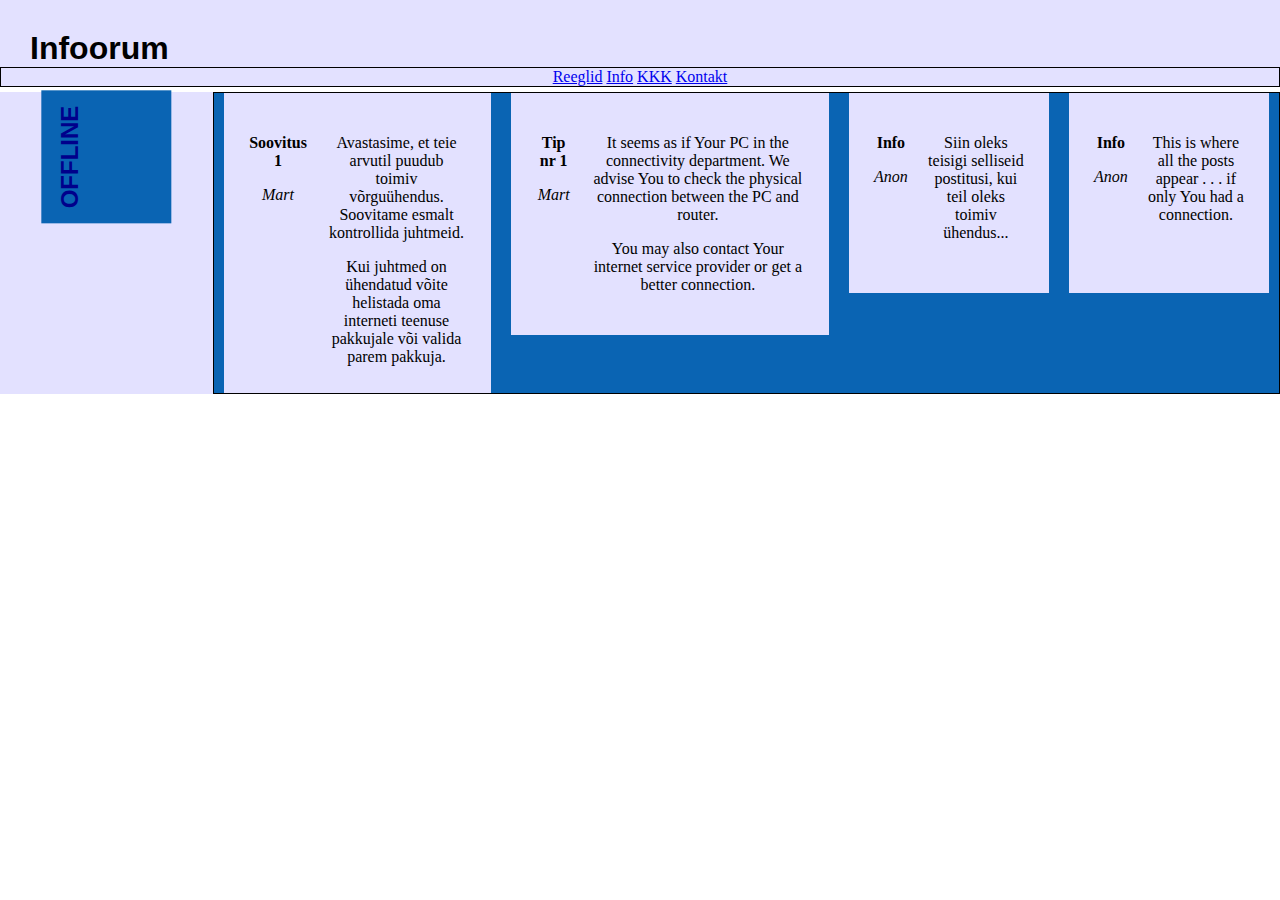
<file: offline.html>
<!DOCTYPE HTML>
<html>
<head>
    <title>Infoorum OFFLINE</title>
    <meta charset='utf-8'>
    <link rel="stylesheet" type="text/css" href="style.css">
    <!-- Added cdn check.-->
    <script src="https://ajax.googleapis.com/ajax/libs/jquery/2.2.0/jquery.min.js"></script>
</head>
<body>

<div id="päis">
    <a id="logo" href="index.php">Infoorum</a>
    
    <!--Keelevalik
    <form id="keele_vorm" method="get" action="/controller/keel_kypsisesse.php">
    	<select name="keel" title="Keele valik" onchange="this.form.submit()">
    		<option><?= $xml->keel->$keel ?></option>
    		<option value="et">Eesti</option>
  		<option value="en">English</option>
	</select>
    </form>
-->
</div>

<div id="lingid">
    <a href="#" >Reeglid</a>
    <a href="#" >Info</a>
    <a href="#" >KKK</a>
    <a href="kontakt.php" >Kontakt</a>
</div>

<div id="raam">      	
		<div class="container">
        <div class="kateg"><span class="vert">OFFLINE</span></div>
        <div class="cont" id = "kategooria1">
                    
		
					
        <div class='sisu'>
            
			<p class ='sisu_pealkiri'>Soovitus 1</p>
            <p class ='sisu_autor'>Mart</p>
            <div class = "sisu_tekst">
				<p>Avastasime, et teie arvutil puudub toimiv võrguühendus. Soovitame esmalt kontrollida juhtmeid.</p>
				<p>Kui juhtmed on ühendatud võite helistada oma interneti teenuse pakkujale või valida parem pakkuja.</p>
			</div>
        </div>
		<div class='sisu'>
            
			<p class ='sisu_pealkiri'>Tip nr 1</p>
            <p class ='sisu_autor'>Mart</p>
            <div class = "sisu_tekst">
				<p>It seems as if Your PC in the connectivity department. We advise You to check the physical connection between the PC and router.</p>
				<p>You may also contact Your internet service provider or get a better connection.</p>
			</div>
        </div>
		<div class='sisu'>
            
			<p class ='sisu_pealkiri'>Info</p>
            <p class ='sisu_autor'>Anon</p>
            <div class = "sisu_tekst">
				<p>Siin oleks teisigi selliseid postitusi, kui teil oleks toimiv ühendus...</p>
			</div>
        </div>
        <div class='sisu'>
            
			<p class ='sisu_pealkiri'>Info</p>
            <p class ='sisu_autor'>Anon</p>
            <div class = "sisu_tekst">
				<p>This is where all the posts appear . . . if only You had a connection.</p>
			</div>
        </div>
        </div></div>
 	
</div>

</body>
</html>
</file>
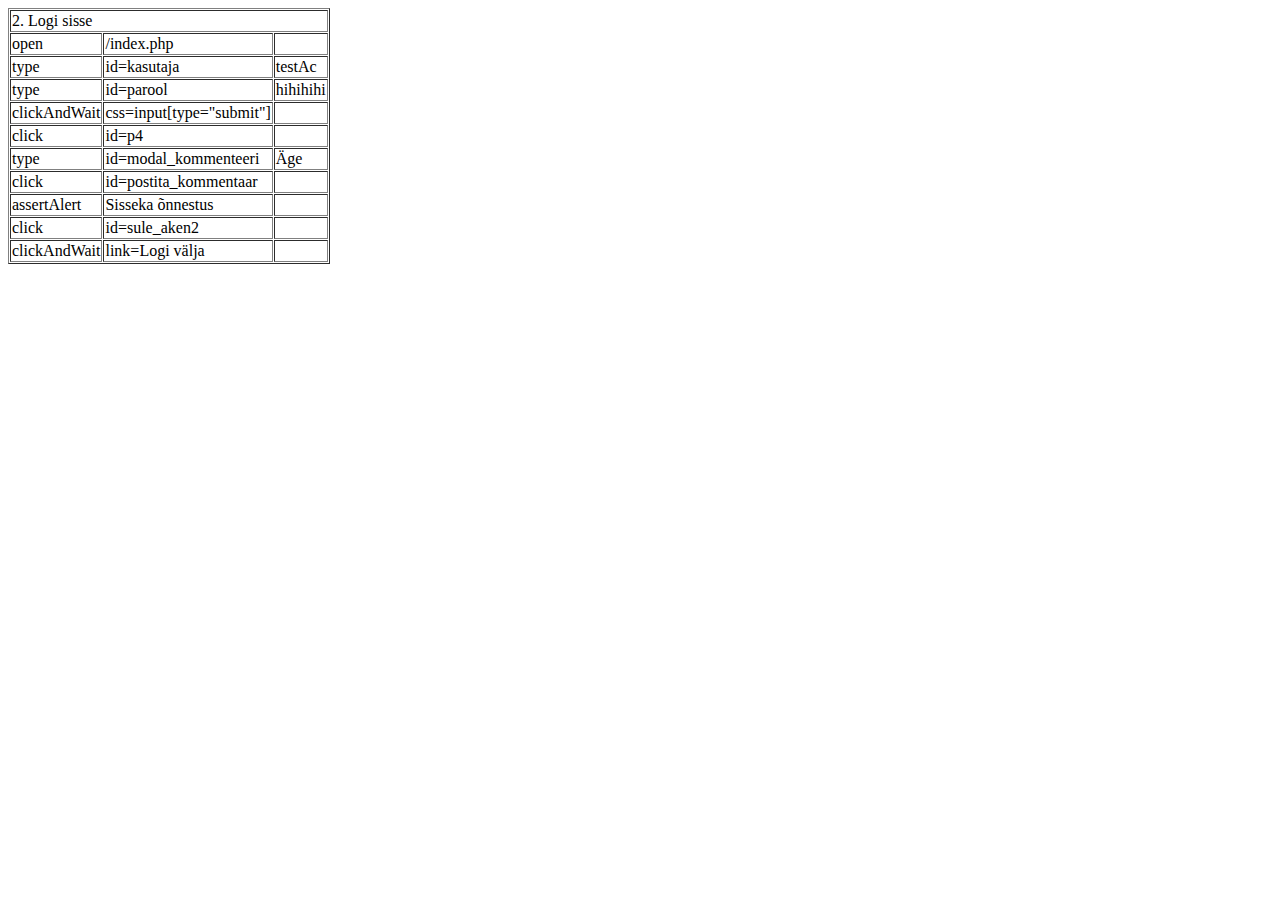
<file: testid/AutomaatTest2.html>
<?xml version="1.0" encoding="UTF-8"?>
<!DOCTYPE html PUBLIC "-//W3C//DTD XHTML 1.0 Strict//EN" "http://www.w3.org/TR/xhtml1/DTD/xhtml1-strict.dtd">
<html xmlns="http://www.w3.org/1999/xhtml" xml:lang="en" lang="en">
<head profile="http://selenium-ide.openqa.org/profiles/test-case">
<meta http-equiv="Content-Type" content="text/html; charset=UTF-8" />
<link rel="selenium.base" href="http://infoorum.cs.ut.ee/index.php" />
<title>2. Logi sisse</title>
</head>
<body>
<table cellpadding="1" cellspacing="1" border="1">
<thead>
<tr><td rowspan="1" colspan="3">2. Logi sisse</td></tr>
</thead><tbody>
<tr>
	<td>open</td>
	<td>/index.php</td>
	<td></td>
</tr>
<tr>
	<td>type</td>
	<td>id=kasutaja</td>
	<td>testAc</td>
</tr>
<tr>
	<td>type</td>
	<td>id=parool</td>
	<td>hihihihi</td>
</tr>
<tr>
	<td>clickAndWait</td>
	<td>css=input[type=&quot;submit&quot;]</td>
	<td></td>
</tr>
<tr>
	<td>click</td>
	<td>id=p4</td>
	<td></td>
</tr>
<tr>
	<td>type</td>
	<td>id=modal_kommenteeri</td>
	<td>Äge</td>
</tr>
<tr>
	<td>click</td>
	<td>id=postita_kommentaar</td>
	<td></td>
</tr>
<tr>
	<td>assertAlert</td>
	<td>Sisseka õnnestus</td>
	<td></td>
</tr>
<tr>
	<td>click</td>
	<td>id=sule_aken2</td>
	<td></td>
</tr>
<tr>
	<td>clickAndWait</td>
	<td>link=Logi välja</td>
	<td></td>
</tr>

</tbody></table>
</body>
</html>
</file>
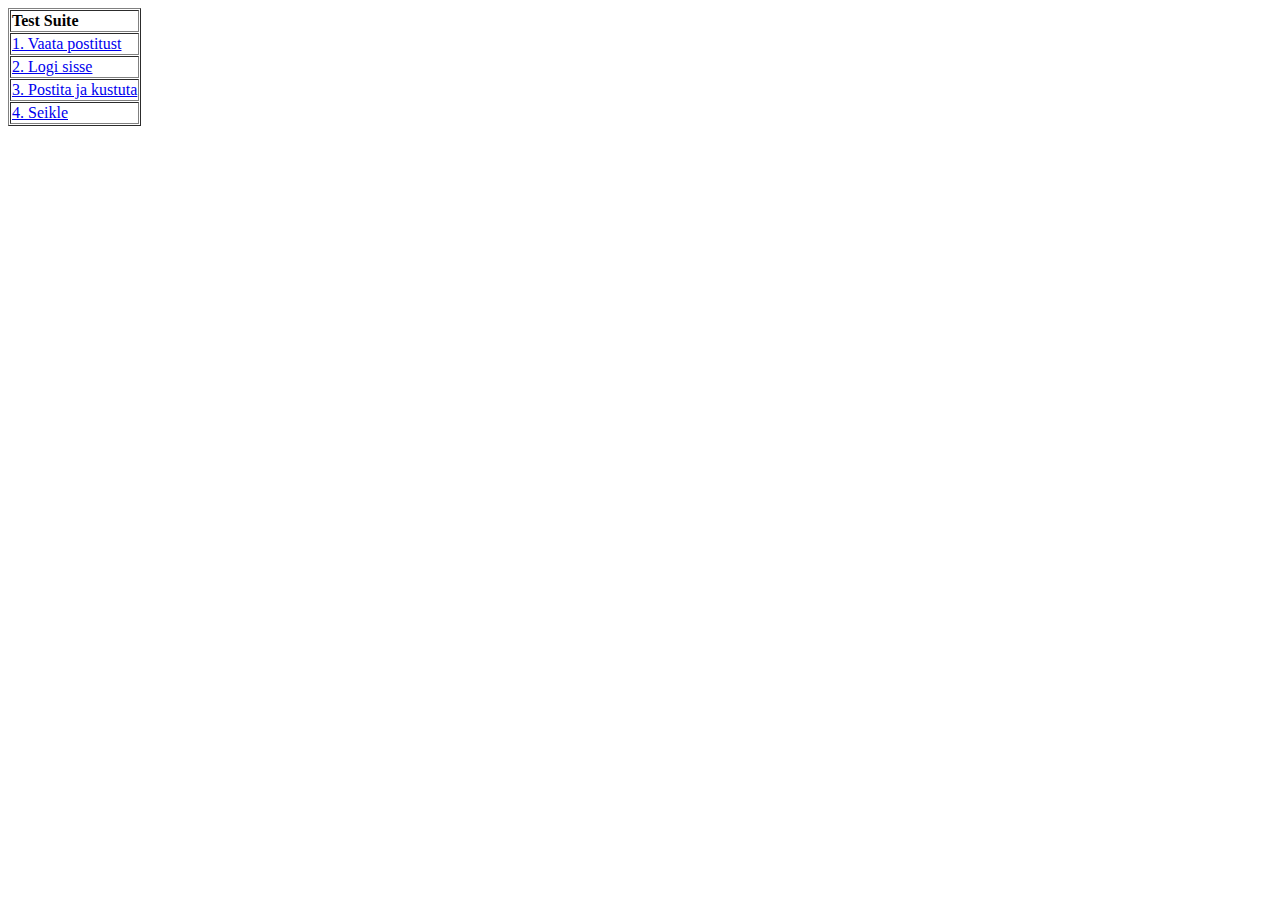
<file: testid/AutomaatTest3.html>
<?xml version="1.0" encoding="UTF-8"?>
<!DOCTYPE html PUBLIC "-//W3C//DTD XHTML 1.0 Strict//EN" "http://www.w3.org/TR/xhtml1/DTD/xhtml1-strict.dtd">
<html xmlns="http://www.w3.org/1999/xhtml" xml:lang="en" lang="en">
<head>
  <meta content="text/html; charset=UTF-8" http-equiv="content-type" />
  <title>Test Suite</title>
</head>
<body>
<table id="suiteTable" cellpadding="1" cellspacing="1" border="1" class="selenium"><tbody>
<tr><td><b>Test Suite</b></td></tr>
<tr><td><a href="AutomaatTestid.html">1. Vaata postitust</a></td></tr>
<tr><td><a href="AutomaatTest2.html">2. Logi sisse</a></td></tr>
<tr><td><a href="AutomaatTest3.html">3. Postita ja kustuta</a></td></tr>
<tr><td><a href="AutomaatTest4.html">4. Seikle</a></td></tr>
</tbody></table>
</body>
</html>
</file>
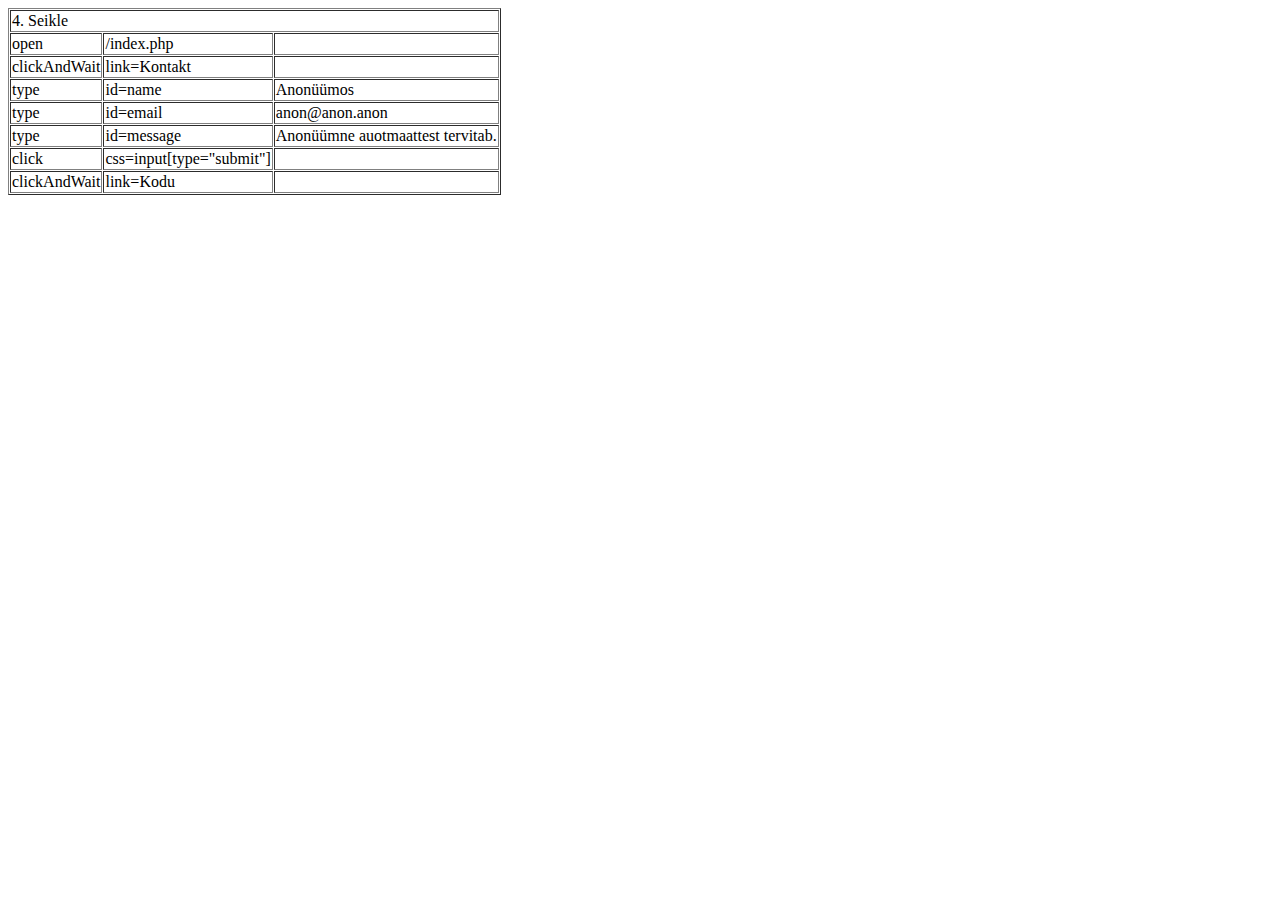
<file: testid/AutomaatTest4.html>
<?xml version="1.0" encoding="UTF-8"?>
<!DOCTYPE html PUBLIC "-//W3C//DTD XHTML 1.0 Strict//EN" "http://www.w3.org/TR/xhtml1/DTD/xhtml1-strict.dtd">
<html xmlns="http://www.w3.org/1999/xhtml" xml:lang="en" lang="en">
<head profile="http://selenium-ide.openqa.org/profiles/test-case">
<meta http-equiv="Content-Type" content="text/html; charset=UTF-8" />
<link rel="selenium.base" href="http://infoorum.cs.ut.ee/index.php" />
<title>4. Seikle</title>
</head>
<body>
<table cellpadding="1" cellspacing="1" border="1">
<thead>
<tr><td rowspan="1" colspan="3">4. Seikle</td></tr>
</thead><tbody>
<tr>
	<td>open</td>
	<td>/index.php</td>
	<td></td>
</tr>
<tr>
	<td>clickAndWait</td>
	<td>link=Kontakt</td>
	<td></td>
</tr>
<tr>
	<td>type</td>
	<td>id=name</td>
	<td>Anonüümos</td>
</tr>
<tr>
	<td>type</td>
	<td>id=email</td>
	<td>anon@anon.anon</td>
</tr>
<tr>
	<td>type</td>
	<td>id=message</td>
	<td>Anonüümne auotmaattest tervitab.</td>
</tr>
<tr>
	<td>click</td>
	<td>css=input[type=&quot;submit&quot;]</td>
	<td></td>
</tr>
<tr>
	<td>clickAndWait</td>
	<td>link=Kodu</td>
	<td></td>
</tr>

</tbody></table>
</body>
</html>
</file>
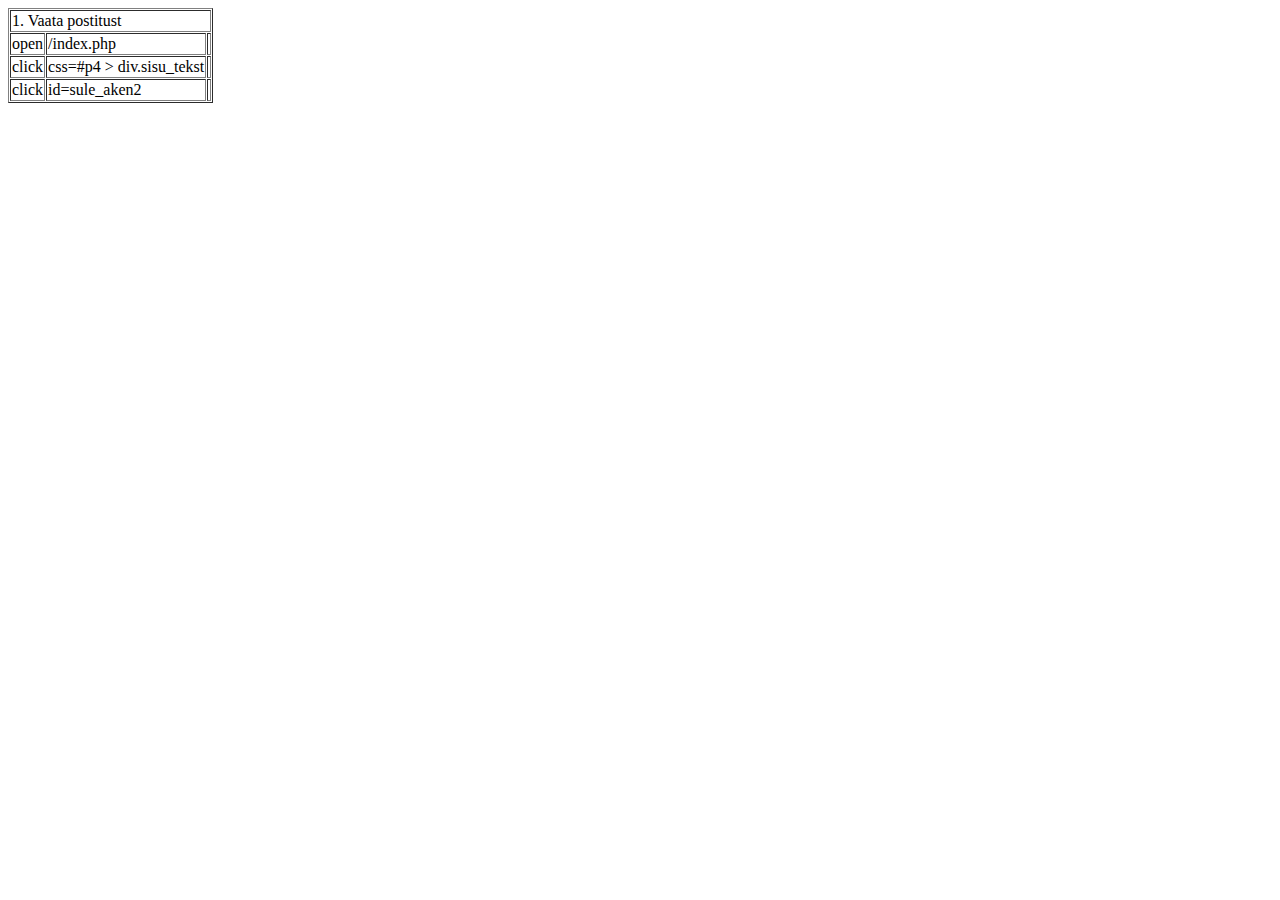
<file: testid/AutomaatTestid.html>
<?xml version="1.0" encoding="UTF-8"?>
<!DOCTYPE html PUBLIC "-//W3C//DTD XHTML 1.0 Strict//EN" "http://www.w3.org/TR/xhtml1/DTD/xhtml1-strict.dtd">
<html xmlns="http://www.w3.org/1999/xhtml" xml:lang="en" lang="en">
<head profile="http://selenium-ide.openqa.org/profiles/test-case">
<meta http-equiv="Content-Type" content="text/html; charset=UTF-8" />
<link rel="selenium.base" href="http://infoorum.cs.ut.ee/index.php" />
<title>1. Vaata postitust</title>
</head>
<body>
<table cellpadding="1" cellspacing="1" border="1">
<thead>
<tr><td rowspan="1" colspan="3">1. Vaata postitust</td></tr>
</thead><tbody>
<tr>
	<td>open</td>
	<td>/index.php</td>
	<td></td>
</tr>
<tr>
	<td>click</td>
	<td>css=#p4 &gt; div.sisu_tekst</td>
	<td></td>
</tr>
<tr>
	<td>click</td>
	<td>id=sule_aken2</td>
	<td></td>
</tr>

</tbody></table>
</body>
</html>
</file>
<file: style.css>
body{
    margin: 0;
}
div{
    /*background-color: #E3E1FF;*/
    /*border-radius: 10px;*/
    /*margin: 5px;*/

}
.värv{
    background-color: #E3E1FF;
}

.container{
    background-color: #E3E1FF;
    margin-bottom: 6px;
}

.container > div{
    background-color: #0A64B3;
}
#googleMap{
    width:500px;
    height:380px;
}
#raam{
    padding: 0;
    margin: 0;
}
#päis{
    padding: 30px 30px 0px 30px;
    margin: 0;
    background-color: #E3E1FF;
    display: flex;
    justify-content: space-between;
}
#melditud{
    display: flex;
    flex-direction: column;
}

#lingid{
    padding: 0;
    margin: 0px 0px 5px 0;
    background-color: #E3E1FF;

    max-height: 40px;

    width: inherit;
    overflow: auto;
    border: 1px solid;
    text-align: center;
}
#logo{
    float: left;
    font-weight: bold;
    font-size: xx-large;
    font-family: "Arial", Times, Sans-serif;
    font-style: normal;
    text-decoration: none;
    color: black;
    background-color: #E3E1FF;
    padding-right: 15px;
}

#login_form{
    min-width: 578px;
}
.fb-no-jump{
    min-height: 40px;
    overflow: hidden;
}
.fb-login-button{
    min-width: 110px;
    max-width: 110px;
    overflow: hidden;
}


form{
    float: right;
}

input{
    width: 100px;
}
#pop_up > input {
    width: 200px;
}
.kateg{
    height: 100px;
    float: left;
    width: 100px;
    padding: 15px;
    display: inline-block;
    transform: rotate(270deg);
    text-align: center;
    color: darkblue;
    font-weight: bold;
    font-size: x-large;
    font-family: "Arial", Times, Sans-serif;
    background-color: white;
    align-self: center;
    margin-right: 40px;
    margin-left: 40px;
    max-height: 140px;
    max-width: 140px;
    display: table;
}
.sisu{
    height: 150px;
    max-height: 200px;
    min-width: 150px;
    padding: 25px;
    float:left;
    text-align:center;
    max-width: 500px;
    display: table;
    background-color: #E3E1FF;
    margin: 0px 10px;
}

.cont{
    overflow:auto;
    border: 1px solid;
    display: flex;
    max-height: 300px;
    min-height: 140px;
}
.sisu_pealkiri{
    font-weight: bold;
    color: black;
}
.sisu_autor{
    font-style: italic;
}
.sisu_tekst{
    color: black;
    display:table-cell;
    padding-left:20px;
}
.kontakt_container{
    min-height: 300px;
    background-color: #E3E1FF;

}
#postita_nupp{
    color: white;
    border: 1px solid black;
    background-color: #0726B3;
    padding: 15px;
    width: 70px;
    text-align: center;
    margin: 10px 0;
}
#postita_nupp:hover{
    cursor: pointer;
    background-color: darkslategray;
}
#tume_taust{
    display: none;
    position: absolute;
    top: 0%;
    left: 0%;
    width: 100%;
    height: 100%;
    background-color: black;
    z-index:1001;
    /*-moz-opacity: 0.8;*/
    opacity:.80;
    /*filter: alpha(opacity=80);*/
    position: fixed;
}

#pop_up {
    display: none;
    position: absolute;
    top: 25%;
    left: 25%;
    width: 50%;
    height: 50%;
    padding: 16px;
    border: 1px solid black;
    background-color: white;
    z-index:1002;
    overflow: auto;
}
footer{
    background-color:  #E3E1FF;
    padding: 10px;
}
#stats_nupp{
    font-weight: bold;
}
#stats_nupp:hover{  
    cursor:pointer;
}
#stats{
    display:none;
}
</file>
